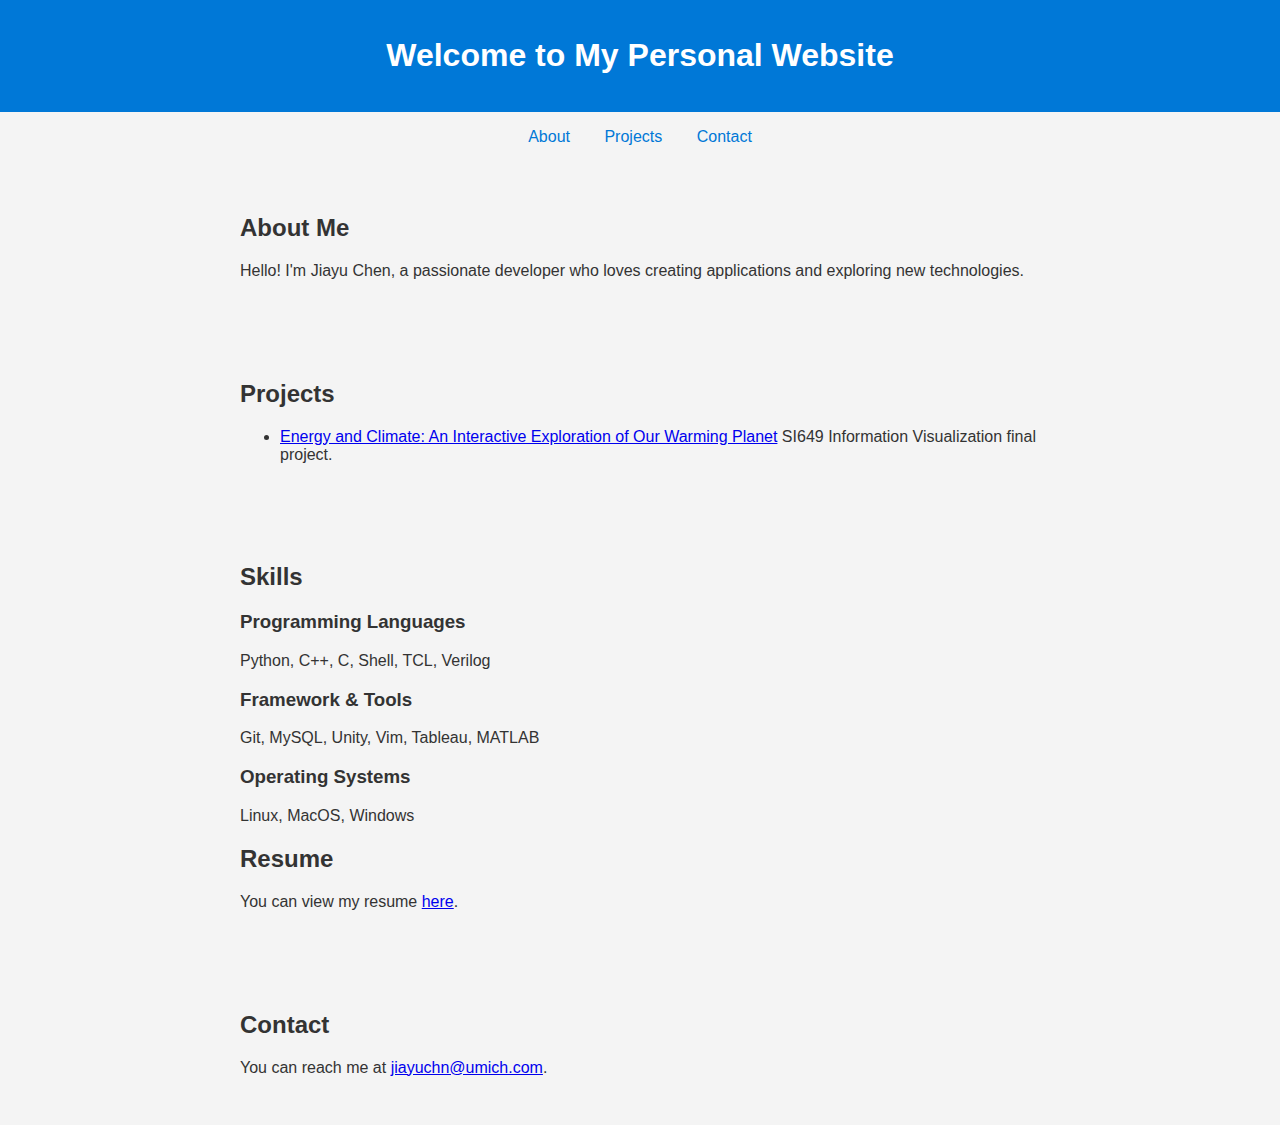
<file: index.html>
<!DOCTYPE html>
<html lang="en">
<head>
    <meta charset="UTF-8">
    <meta name="viewport" content="width=device-width, initial-scale=1.0">
    <title>Personal Website</title>
    <style>
        body {
            font-family: Arial, sans-serif;
            margin: 0;
            padding: 0;
            background-color: #f4f4f4;
            color: #333;
        }
        header {
            background: #0078d7;
            color: white;
            padding: 1rem 0;
            text-align: center;
        }
        nav {
            margin: 1rem 0;
            text-align: center;
        }
        nav a {
            margin: 0 15px;
            text-decoration: none;
            color: #0078d7;
        }
        nav a:hover {
            text-decoration: underline;
        }
        section {
            padding: 2rem;
            max-width: 800px;
            margin: auto;
        }
        footer {
            text-align: center;
            padding: 1rem 0;
            background: #333;
            color: white;
            position: fixed;
            bottom: 0;
            width: 100%;
        }
    </style>
</head>
<body>
    <header>
        <h1>Welcome to My Personal Website</h1>
    </header>
    <nav>
        <a href="#about">About</a>
        <a href="#projects">Projects</a>
        <a href="#contact">Contact</a>
    </nav>
    <section id="about">
        <h2>About Me</h2>
        <p>Hello! I'm Jiayu Chen, a passionate developer who loves creating applications and exploring new technologies.</p>
    </section>
    <section id="projects">
        <h2>Projects</h2>
        <ul>
            <li><a href="https://emirate0330.github.io/SI649_Interactive_Vis.html" target="_blank">Energy and Climate: An Interactive Exploration of Our Warming Planet</a>
                 SI649 Information Visualization final project.</li>
        </ul>
    </section>
    
    <section id="skills">
        <h2>Skills</h2>
        <h3>Programming Languages</h3>
        <p>Python, C++, C, Shell, TCL, Verilog</p>
        <h3>Framework & Tools</h3>
        <p>Git, MySQL, Unity, Vim, Tableau, MATLAB</p>
        <h3>Operating Systems</h3>
        <p>Linux, MacOS, Windows</p>

        <p></p>
        <h2>Resume</h2>
        <p>You can view my resume <a href="https://emirate0330.github.io/resume.pdf" target="_blank">here</a>.</p>
    </section>

    <section id="contact">
        <h2>Contact</h2>
        <p>You can reach me at <a href="jiayuchn@umich.com">jiayuchn@umich.com</a>.</p>
    </section>

</body>
</html>
</file>
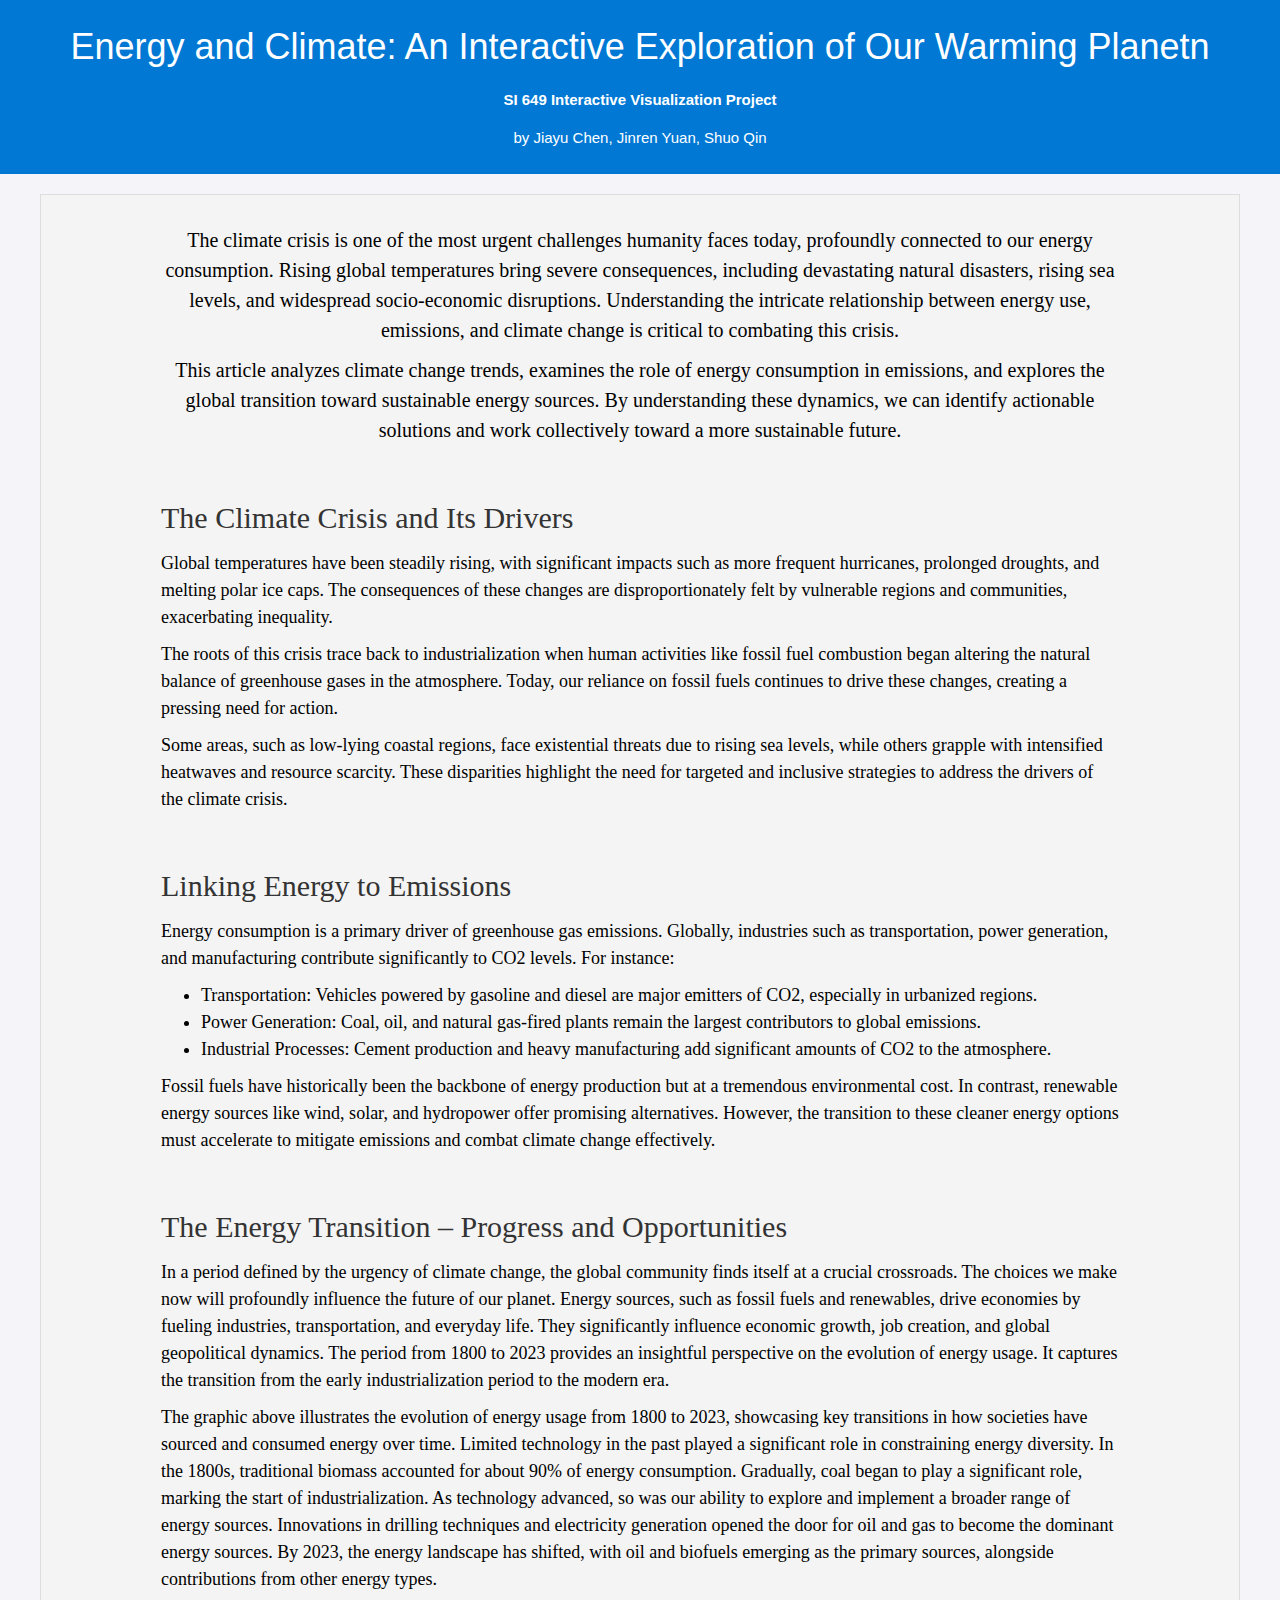
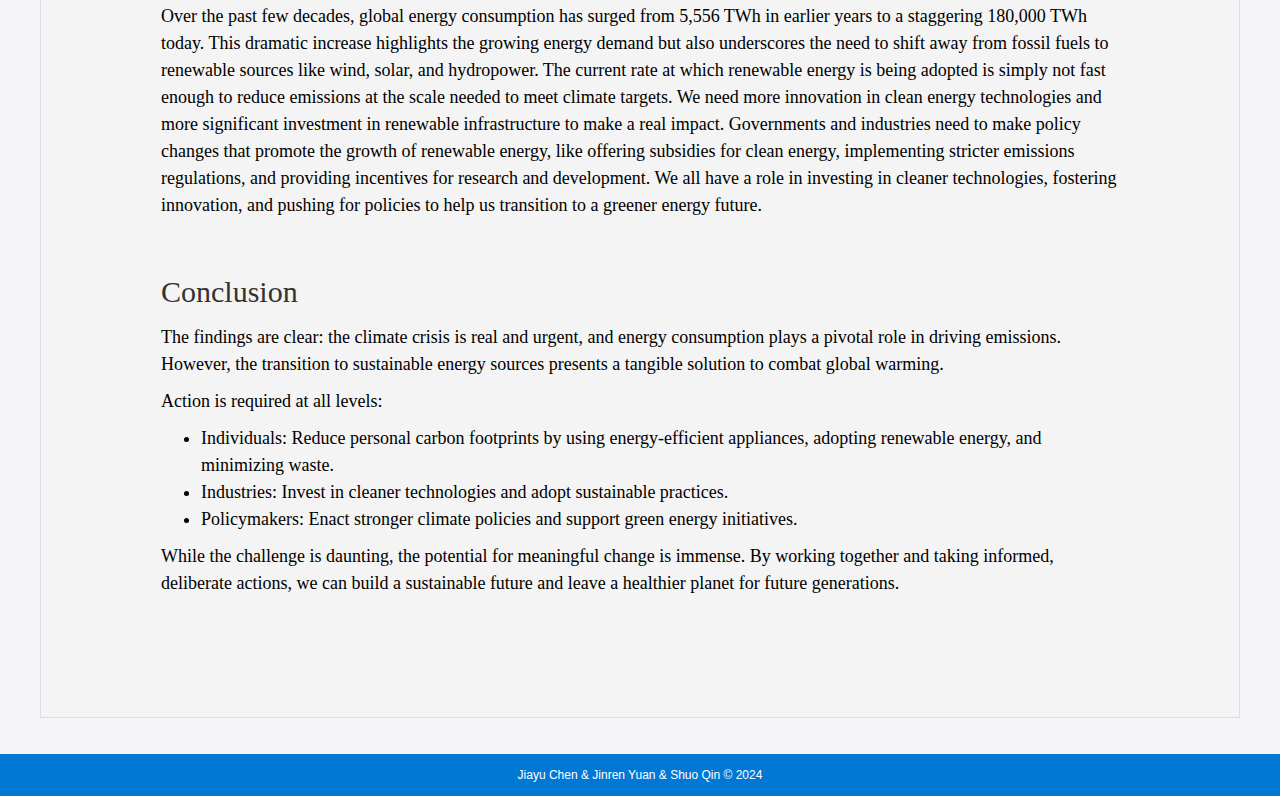
<file: final.html>
<!DOCTYPE html>
<html lang="en">
<head>
    <meta charset="UTF-8">
    <meta name="viewport" content="width=device-width, initial-scale=1.0">
    <title>Interactive Tableau Visualization</title>
    <style>
        body {
            font-family: Arial, sans-serif;
            margin: 0;
            padding: 0;
            background-color: #f4f4f9;
            color: #333;
        }
        header {
            background-color: #0078d4;
            color: white;
            padding: 10px 20px;
            text-align: center;
        }
        main {
            padding: 20px;
        }
        .container {
            max-width: 1200px;
            margin: 0 auto;
            text-align: center;
        }
        footer {
            background-color: #0078d4;
            color: white;
            padding: 10px 20px;
            text-align: center;
            position: absolute;
            width: 100%;
            bottom: 0;
        }
        .placeholder {
            margin: 20px 0;
            font-style: italic;
            color: #777;
        }
    </style>
</head>

<body>
    <header>
        <h1>Energy and Climate: An Interactive Exploration of Our Warming Planetn</h1>
        <p><b>SI 649 Interactive Visualization Project</b></p>
        <p>by Jiayu Chen, Jinren Yuan, Shuo Qin</p>
        <link rel="stylesheet" href="style.css">
        <link rel="stylesheet" href="https://www.w3schools.com/w3css/4/w3.css">

    </header>

    <main>
        
        <div class="container">
            <p style="color: black; font-size: 20px; font-family: serif, Georgia; margin: 10px 100px">The climate crisis is one of the most urgent challenges humanity faces today, profoundly connected to our energy consumption. Rising global temperatures bring severe consequences, including devastating natural disasters, rising sea levels, and widespread socio-economic disruptions. Understanding the intricate relationship between energy use, emissions, and climate change is critical to combating this crisis.</p>

            <p style="color: black; font-size: 20px; font-family: serif, Georgia; margin: 10px 100px">This article analyzes climate change trends, examines the role of energy consumption in emissions, and explores the global transition toward sustainable energy sources. By understanding these dynamics, we can identify actionable solutions and work collectively toward a more sustainable future.</p>

            <div style="margin: 50px;"></div>

            <h2 style="text-align: left; font-family: serif, Georgia; margin: 10px 100px;">The Climate Crisis and Its Drivers</h2>

            <p style="text-align: left; color: black; font-size: 18px; font-family: serif, Georgia; margin: 10px 100px;">
                Global temperatures have been steadily rising, with significant impacts such as more frequent hurricanes, prolonged droughts, and melting polar ice caps. The consequences of these changes are disproportionately felt by vulnerable regions and communities, exacerbating inequality.
            </p>

            <p style="text-align: left; color: black; font-size: 18px; font-family: serif, Georgia; margin: 10px 100px;">
                The roots of this crisis trace back to industrialization when human activities like fossil fuel combustion began altering the natural balance of greenhouse gases in the atmosphere. Today, our reliance on fossil fuels continues to drive these changes, creating a pressing need for action.
            </p>

            <p style="text-align: left; color: black; font-size: 18px; font-family: serif, Georgia; margin: 10px 100px;">
                Some areas, such as low-lying coastal regions, face existential threats due to rising sea levels, while others grapple with intensified heatwaves and resource scarcity. These disparities highlight the need for targeted and inclusive strategies to address the drivers of the climate crisis.
            </p>

            <!-- Tableau Visualization 1-->
            <div class='tableauPlaceholder' id='viz1733681749293' style='position: relative; width: 50%; margin: 0 auto;'><noscript><a href=' '> < img alt='Dashboard 1 ' src='https:&#47;&#47;public.tableau.com&#47;static&#47;images&#47;Pr&#47;Project_17336817273390&#47;Dashboard1&#47;1_rss.png' style='border: none' /></a ></noscript><object class='tableauViz'  style='display:none;'><param name='host_url' value='https%3A%2F%2Fpublic.tableau.com%2F' /> <param name='embed_code_version' value='3' /> <param name='site_root' value='' /><param name='name' value='Project_17336817273390&#47;Dashboard1' /><param name='tabs' value='no' /><param name='toolbar' value='yes' /><param name='static_image' value='https:&#47;&#47;public.tableau.com&#47;static&#47;images&#47;Pr&#47;Project_17336817273390&#47;Dashboard1&#47;1.png' /> <param name='animate_transition' value='yes' /><param name='display_static_image' value='yes' /><param name='display_spinner' value='yes' /><param name='display_overlay' value='yes' /><param name='display_count' value='yes' /><param name='language' value='en-US' /><param name='filter' value='publish=yes' /></object></div>                <script type='text/javascript'>                    var divElement = document.getElementById('viz1733681749293');                    var vizElement = divElement.getElementsByTagName('object')[0];                    if ( divElement.offsetWidth > 800 ) { vizElement.style.width='1000px';vizElement.style.height='827px';} else if ( divElement.offsetWidth > 500 ) { vizElement.style.width='1000px';vizElement.style.height='827px';} else { vizElement.style.width='100%';vizElement.style.height='827px';}                     var scriptElement = document.createElement('script');                    scriptElement.src = 'https://public.tableau.com/javascripts/api/viz_v1.js';                    vizElement.parentNode.insertBefore(scriptElement, vizElement);                </script>

            <!-- Tableau Visualization 2-->
            <div class='tableauPlaceholder' id='viz1733681823942' style='position: relative; width: 50%; margin: 0 auto;'><noscript><a href=' '><img alt='Dashboard 2 ' src='https:&#47;&#47;public.tableau.com&#47;static&#47;images&#47;Pr&#47;Project_17336817273390&#47;Dashboard2&#47;1_rss.png' style='border: none' /></a ></noscript><object class='tableauViz'  style='display:none;'><param name='host_url' value='https%3A%2F%2Fpublic.tableau.com%2F' /> <param name='embed_code_version' value='3' /> <param name='site_root' value='' /><param name='name' value='Project_17336817273390&#47;Dashboard2' /><param name='tabs' value='no' /><param name='toolbar' value='yes' /><param name='static_image' value='https:&#47;&#47;public.tableau.com&#47;static&#47;images&#47;Pr&#47;Project_17336817273390&#47;Dashboard2&#47;1.png' /> <param name='animate_transition' value='yes' /><param name='display_static_image' value='yes' /><param name='display_spinner' value='yes' /><param name='display_overlay' value='yes' /><param name='display_count' value='yes' /><param name='language' value='en-US' /><param name='filter' value='publish=yes' /></object></div>                <script type='text/javascript'>                    var divElement = document.getElementById('viz1733681823942');                    var vizElement = divElement.getElementsByTagName('object')[0];                    if ( divElement.offsetWidth > 800 ) { vizElement.style.width='1000px';vizElement.style.height='827px';} else if ( divElement.offsetWidth > 500 ) { vizElement.style.width='1000px';vizElement.style.height='827px';} else { vizElement.style.width='100%';vizElement.style.height='827px';}                     var scriptElement = document.createElement('script');                    scriptElement.src = 'https://public.tableau.com/javascripts/api/viz_v1.js';                    vizElement.parentNode.insertBefore(scriptElement, vizElement);                </script>    

            <div style="margin: 50px;"></div>
            <h2 style="text-align: left; font-family: serif, Georgia; margin: 10px 100px;">Linking Energy to Emissions</h2>

            <p style="text-align: left; color: black; font-size: 18px; font-family: serif, Georgia; margin: 10px 100px;">
                Energy consumption is a primary driver of greenhouse gas emissions. Globally, industries such as transportation, power generation, and manufacturing contribute significantly to CO2 levels. For instance:
            </p>

            <ul style="text-align: left; color: black; font-size: 18px; font-family: serif, Georgia; margin: 10px 100px;">
                <li>Transportation: Vehicles powered by gasoline and diesel are major emitters of CO2, especially in urbanized regions.</li>
                <li>Power Generation: Coal, oil, and natural gas-fired plants remain the largest contributors to global emissions.</li>
                <li>Industrial Processes: Cement production and heavy manufacturing add significant amounts of CO2 to the atmosphere.</li>
            </ul>

            <p style="text-align: left; color: black; font-size: 18px; font-family: serif, Georgia; margin: 10px 100px;">
                Fossil fuels have historically been the backbone of energy production but at a tremendous environmental cost. In contrast, renewable energy sources like wind, solar, and hydropower offer promising alternatives. However, the transition to these cleaner energy options must accelerate to mitigate emissions and combat climate change effectively.
            </p>

            <!-- Tableau Visualization 3-->
            <div class='tableauPlaceholder' id='viz1733681592409' style='position: relative; width: 50%; margin: 0 auto;'>
                <noscript>
                    <a href='#'>
                        <img alt='Dashboard 1 ' src='https:&#47;&#47;public.tableau.com&#47;static&#47;images&#47;4Z&#47;4ZCQ2BDZF&#47;1_rss.png' style='border: none' />
                    </a>
                </noscript>
                <object class='tableauViz' style='display:none;'>
                    <param name='host_url' value='https%3A%2F%2Fpublic.tableau.com%2F' />
                    <param name='embed_code_version' value='3' />
                    <param name='path' value='shared&#47;4ZCQ2BDZF' />
                    <param name='toolbar' value='yes' />
                    <param name='static_image' value='https:&#47;&#47;public.tableau.com&#47;static&#47;images&#47;4Z&#47;4ZCQ2BDZF&#47;1.png' />
                    <param name='animate_transition' value='yes' />
                    <param name='display_static_image' value='yes' />
                    <param name='display_spinner' value='yes' />
                    <param name='display_overlay' value='yes' />
                    <param name='display_count' value='yes' />
                    <param name='language' value='en' />
                    <param name='filter' value='publish=yes' />
                </object>
            </div>
            <script type='text/javascript'>
                var divElement = document.getElementById('viz1733681592409');
                var vizElement = divElement.getElementsByTagName('object')[0];
                if (divElement.offsetWidth > 800) {
                    vizElement.style.width = '1100px';
                    vizElement.style.height = '877px';
                } else if (divElement.offsetWidth > 500) {
                    vizElement.style.width = '1100px';
                    vizElement.style.height = '877px';
                } else {
                    vizElement.style.width = '100%';
                    vizElement.style.height = '877px';
                }
                var scriptElement = document.createElement('script');
                scriptElement.src = 'https://public.tableau.com/javascripts/api/viz_v1.js';
                vizElement.parentNode.insertBefore(scriptElement, vizElement);
            </script>

            <div style="margin: 50px;"></div>
            <h2 style="text-align: left; font-family: serif, Georgia; margin: 10px 100px;">The Energy Transition – Progress and Opportunities</h2>

            <p style="text-align: left; color: black; font-size: 18px; font-family: serif, Georgia; margin: 10px 100px;">
                In a period defined by the urgency of climate change, the global community finds itself at a crucial crossroads. The choices we make now will profoundly influence the future of our planet. Energy sources, such as fossil fuels and renewables, drive economies by fueling industries, transportation, and everyday life. They significantly influence economic growth, job creation, and global geopolitical dynamics. The period from 1800 to 2023 provides an insightful perspective on the evolution of energy usage. It captures the transition from the early industrialization period to the modern era.
            </p>

            <!-- Tableau Visualization 4-->
            <div class='tableauPlaceholder' id='viz1733681757495' style='position: relative; width: 50%; margin: 0 auto;'><noscript><a href=' '>< img alt='Dashboard 3 ' src='https:&#47;&#47;public.tableau.com&#47;static&#47;images&#47;Fi&#47;FinalProject649&#47;Dashboard3&#47;1_rss.png' style='border: none' /></a ></noscript><object class='tableauViz'  style='display:none;'><param name='host_url' value='https%3A%2F%2Fpublic.tableau.com%2F' /> <param name='embed_code_version' value='3' /> <param name='site_root' value='' /><param name='name' value='FinalProject649&#47;Dashboard3' /><param name='tabs' value='no' /><param name='toolbar' value='yes' /><param name='static_image' value='https:&#47;&#47;public.tableau.com&#47;static&#47;images&#47;Fi&#47;FinalProject649&#47;Dashboard3&#47;1.png' /> <param name='animate_transition' value='yes' /><param name='display_static_image' value='yes' /><param name='display_spinner' value='yes' /><param name='display_overlay' value='yes' /><param name='display_count' value='yes' /><param name='language' value='en-US' /></object></div>                <script type='text/javascript'>                    var divElement = document.getElementById('viz1733681757495');                    var vizElement = divElement.getElementsByTagName('object')[0];                    if ( divElement.offsetWidth > 800 ) { vizElement.style.width='1000px';vizElement.style.height='827px';} else if ( divElement.offsetWidth > 500 ) { vizElement.style.width='1000px';vizElement.style.height='827px';} else { vizElement.style.width='100%';vizElement.style.height='877px';}                     var scriptElement = document.createElement('script');                    scriptElement.src = 'https://public.tableau.com/javascripts/api/viz_v1.js';                    vizElement.parentNode.insertBefore(scriptElement, vizElement);                </script>

            <div style="margin: 10px;"></div>
            <p style="text-align: left; color: black; font-size: 18px; font-family: serif, Georgia; margin: 10px 100px;">
                The graphic above illustrates the evolution of energy usage from 1800 to 2023, showcasing key transitions in how societies have sourced and consumed energy over time. Limited technology in the past played a significant role in constraining energy diversity. In the 1800s, traditional biomass accounted for about 90% of energy consumption. Gradually, coal began to play a significant role, marking the start of industrialization. As technology advanced, so was our ability to explore and implement a broader range of energy sources. Innovations in drilling techniques and electricity generation opened the door for oil and gas to become the dominant energy sources. By 2023, the energy landscape has shifted, with oil and biofuels emerging as the primary sources, alongside contributions from other energy types.
            </p>

            <p style="text-align: left; color: black; font-size: 18px; font-family: serif, Georgia; margin: 10px 100px;">
                Over the past few decades, global energy consumption has surged from 5,556 TWh in earlier years to a staggering 180,000 TWh today. This dramatic increase highlights the growing energy demand but also underscores the need to shift away from fossil fuels to renewable sources like wind, solar, and hydropower. The current rate at which renewable energy is being adopted is simply not fast enough to reduce emissions at the scale needed to meet climate targets. We need more innovation in clean energy technologies and more significant investment in renewable infrastructure to make a real impact. Governments and industries need to make policy changes that promote the growth of renewable energy, like offering subsidies for clean energy, implementing stricter emissions regulations, and providing incentives for research and development. We all have a role in investing in cleaner technologies, fostering innovation, and pushing for policies to help us transition to a greener energy future.
            </p>

            <div style="margin: 50px;"></div>
            <h2 style="text-align: left; font-family: serif, Georgia; margin: 10px 100px;">Conclusion</h2>

            <p style="text-align: left; color: black; font-size: 18px; font-family: serif, Georgia; margin: 10px 100px;">
                The findings are clear: the climate crisis is real and urgent, and energy consumption plays a pivotal role in driving emissions. However, the transition to sustainable energy sources presents a tangible solution to combat global warming.
            </p>

            <p style="text-align: left; color: black; font-size: 18px; font-family: serif, Georgia; margin: 10px 100px;">
                Action is required at all levels:
            </p>

            <ul style="text-align: left; color: black; font-size: 18px; font-family: serif, Georgia; margin: 10px 100px;">
                <li>Individuals: Reduce personal carbon footprints by using energy-efficient appliances, adopting renewable energy, and minimizing waste.</li>
                <li>Industries: Invest in cleaner technologies and adopt sustainable practices.</li>
                <li>Policymakers: Enact stronger climate policies and support green energy initiatives.</li>
            </ul>

            <p style="text-align: left; color: black; font-size: 18px; font-family: serif, Georgia; margin: 10px 100px;">
                While the challenge is daunting, the potential for meaningful change is immense. By working together and taking informed, deliberate actions, we can build a sustainable future and leave a healthier planet for future generations.
            </p>

            <div style="margin: 100px;"></div>
        </div>

    </main>

    <footer class="w3-container w3-center w3-margin-top">
        <p class="w3-small">Jiayu Chen & Jinren Yuan & Shuo Qin © 2024</p>
    </footer>
</body>

</html>
</file>
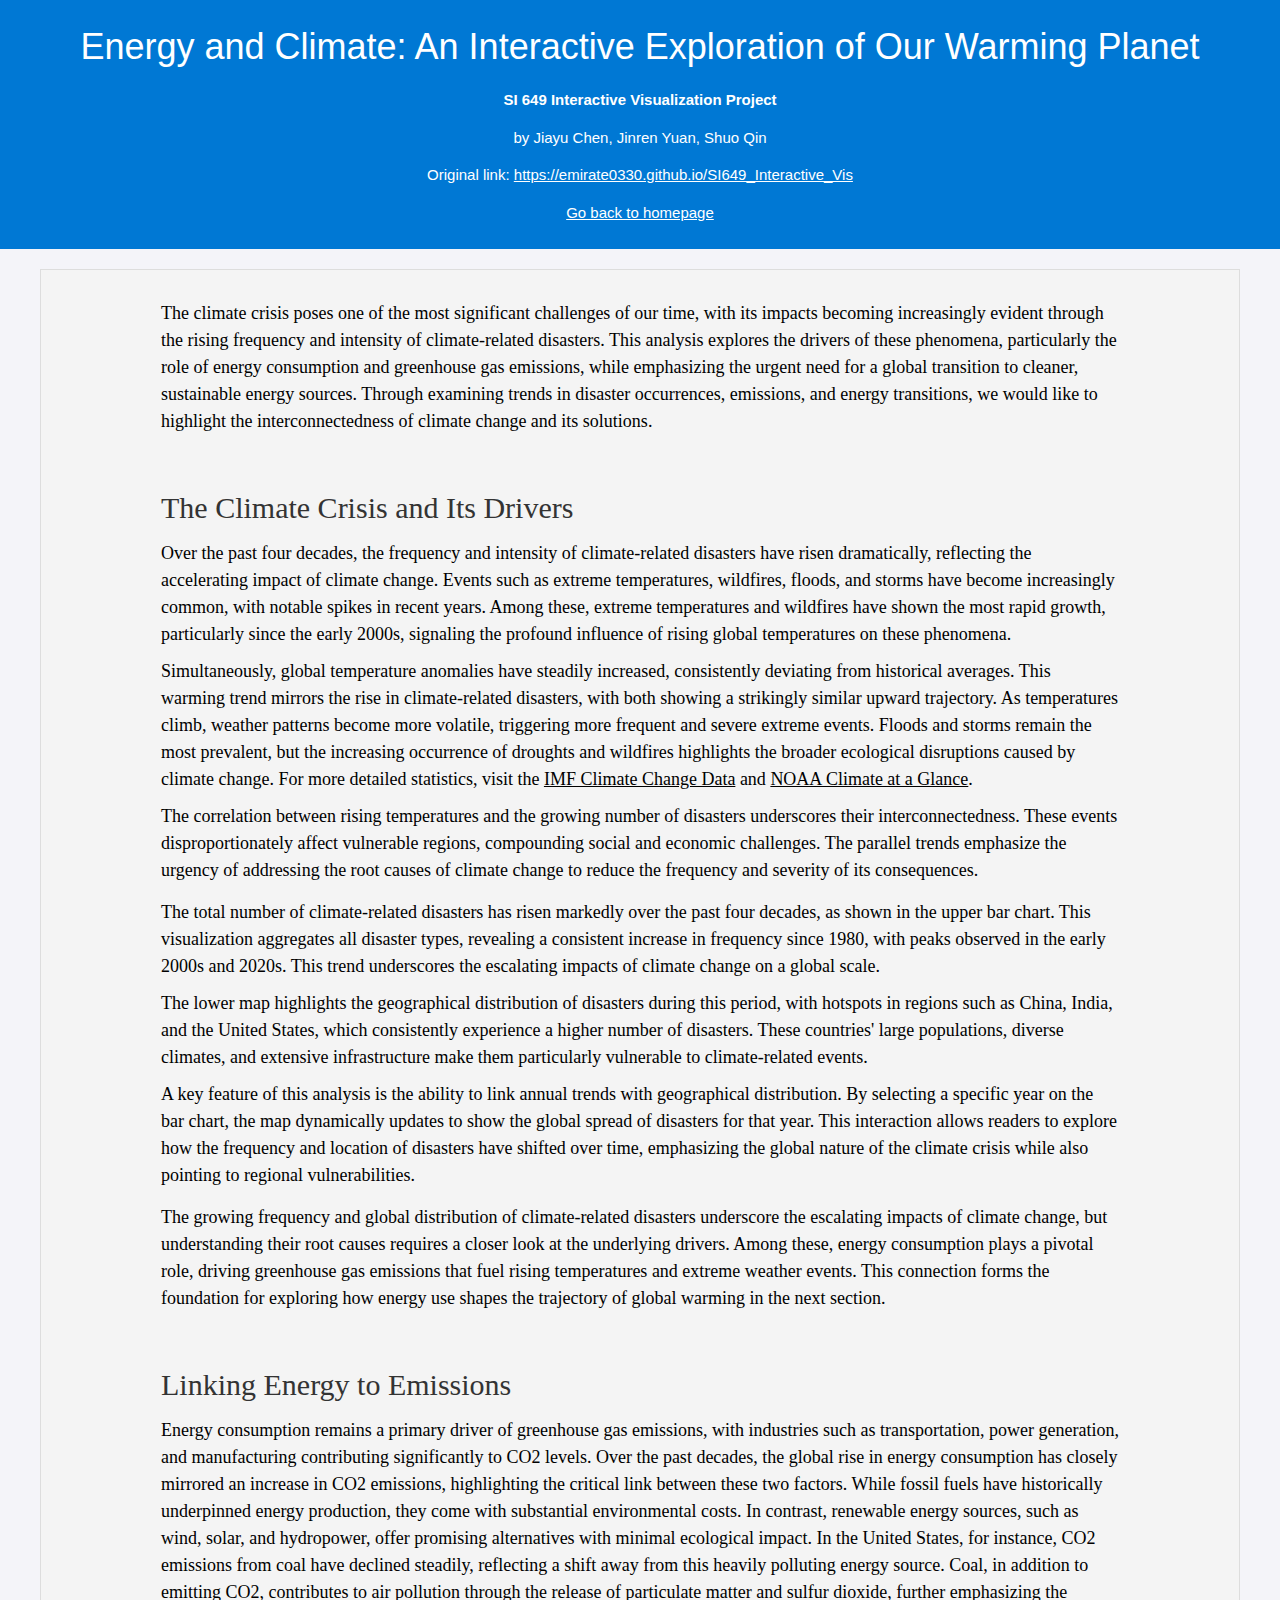
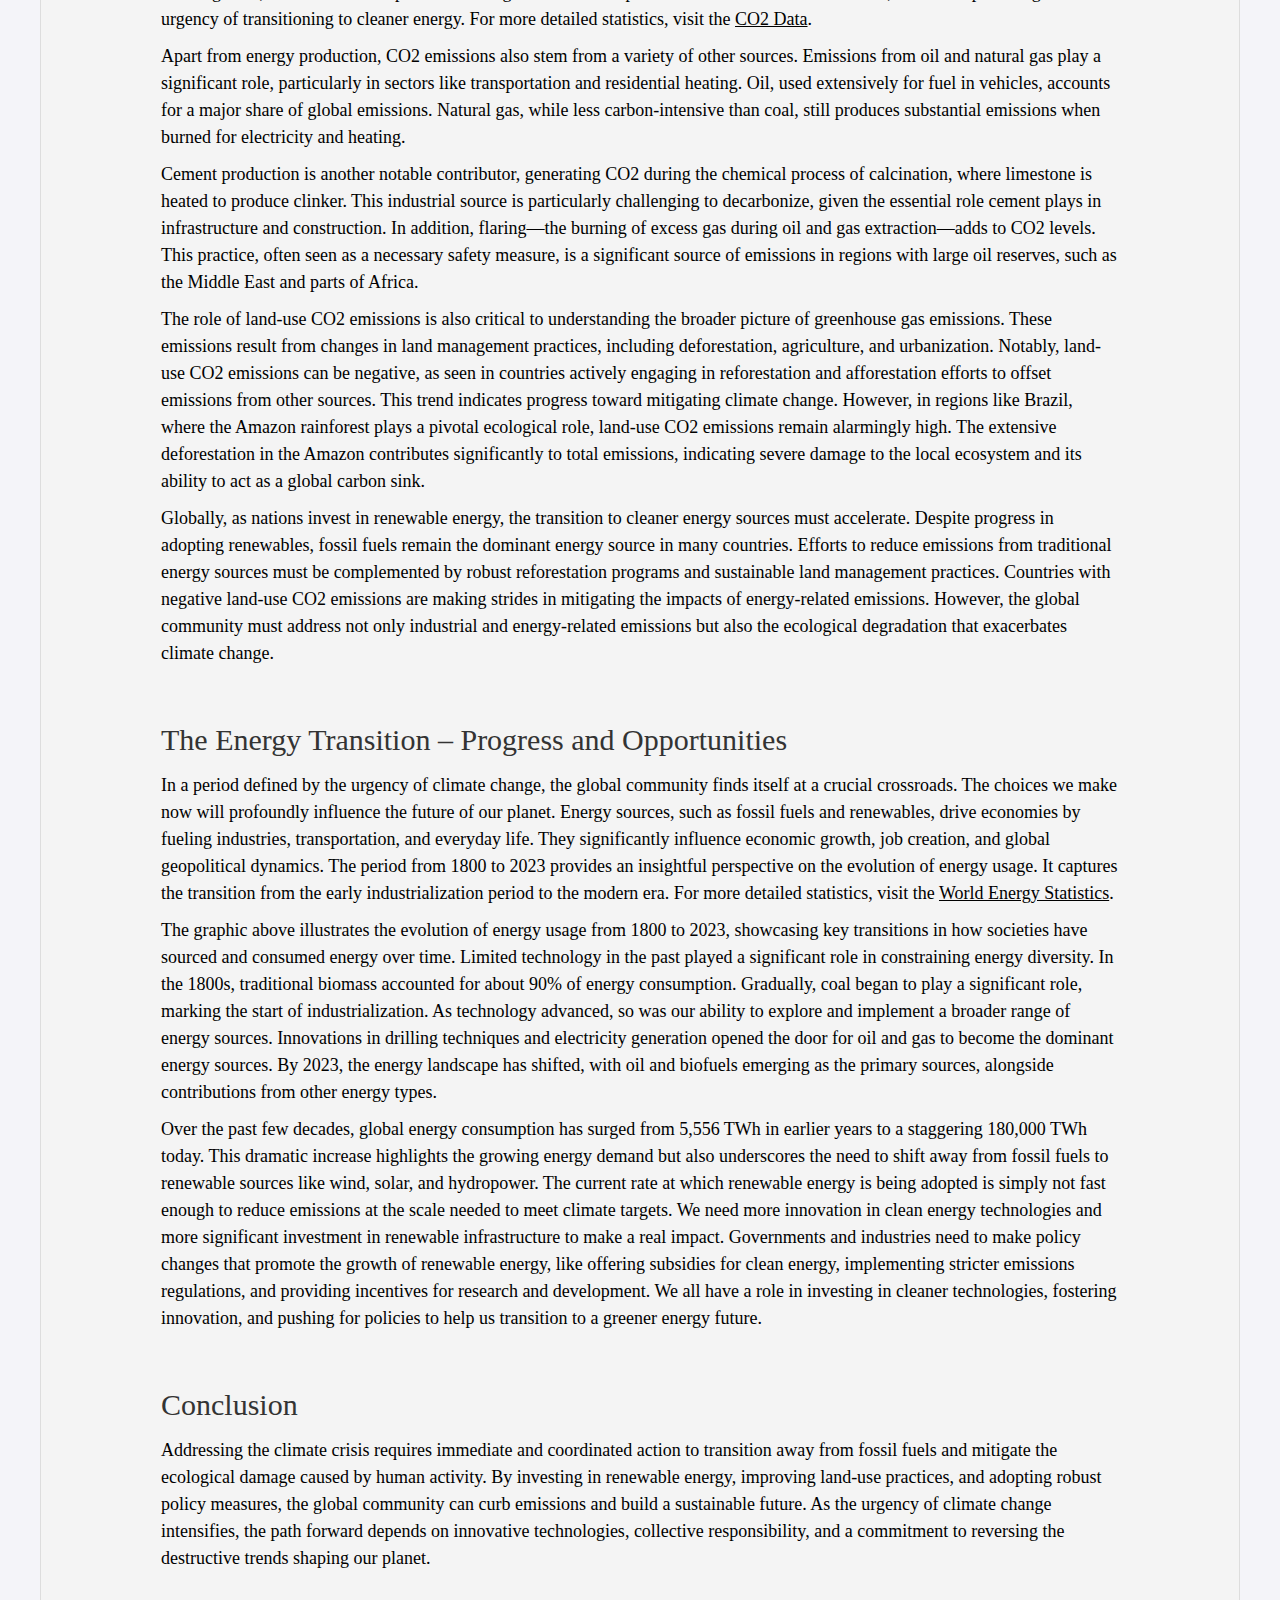
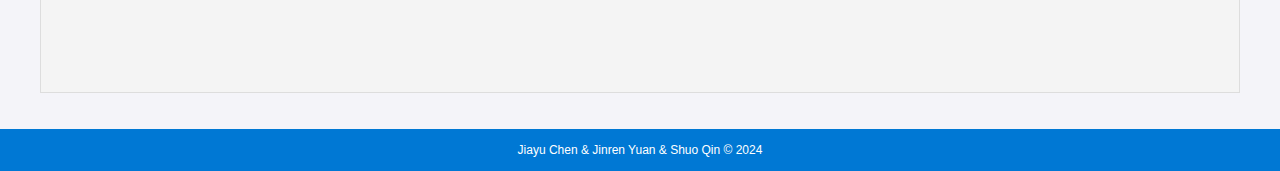
<file: SI649_Interactive_Vis.html>
<!DOCTYPE html>
<html lang="en">
<head>
    <meta charset="UTF-8">
    <meta name="viewport" content="width=device-width, initial-scale=1.0">
    <title>Interactive Tableau Visualization</title>
    <style>
        body {
            font-family: Arial, sans-serif;
            margin: 0;
            padding: 0;
            background-color: #f4f4f9;
            color: #333;
        }
        header {
            background-color: #0078d4;
            color: white;
            padding: 10px 20px;
            text-align: center;
        }
        main {
            padding: 20px;
        }
        .container {
            max-width: 1200px;
            margin: 0 auto;
            text-align: center;
        }
        footer {
            background-color: #0078d4;
            color: white;
            padding: 10px 20px;
            text-align: center;
            position: absolute;
            width: 100%;
            bottom: 0;
        }
        .placeholder {
            margin: 20px 0;
            font-style: italic;
            color: #777;
        }
    </style>
</head>

<body>
    <header>
        <h1>Energy and Climate: An Interactive Exploration of Our Warming Planet</h1>
        <p><b>SI 649 Interactive Visualization Project</b></p>
        <p>by Jiayu Chen, Jinren Yuan, Shuo Qin</p>
        <p>Original link: <a href="https://emirate0330.github.io/SI649_Interactive_Vis">https://emirate0330.github.io/SI649_Interactive_Vis</a></p>
        <p> <a href ='/' >Go back to homepage</a></p>
        <link rel="stylesheet" href="style.css">
        <link rel="stylesheet" href="https://www.w3schools.com/w3css/4/w3.css">

    </header>

    <main>
        
        <div class="container">
            <p style="text-align: left; color: black; font-size: 18px; font-family: serif, Georgia; margin: 10px 100px">
                The climate crisis poses one of the most significant challenges of our time, with its impacts becoming increasingly evident through the rising frequency and intensity of climate-related disasters. This analysis explores the drivers of these phenomena, particularly the role of energy consumption and greenhouse gas emissions, while emphasizing the urgent need for a global transition to cleaner, sustainable energy sources. Through examining trends in disaster occurrences, emissions, and energy transitions, we would like to highlight the interconnectedness of climate change and its solutions.
            </p>

            <div style="margin: 50px;"></div>

            <h2 style="text-align: left; font-family: serif, Georgia; margin: 10px 100px;">The Climate Crisis and Its Drivers</h2>
            <p style="text-align: left; color: black; font-size: 18px; font-family: serif, Georgia; margin: 10px 100px;">
                Over the past four decades, the frequency and intensity of climate-related disasters have risen dramatically, reflecting the accelerating impact of climate change. Events such as extreme temperatures, wildfires, floods, and storms have become increasingly common, with notable spikes in recent years. Among these, extreme temperatures and wildfires have shown the most rapid growth, particularly since the early 2000s, signaling the profound influence of rising global temperatures on these phenomena.
            </p>

            <p style="text-align: left; color: black; font-size: 18px; font-family: serif, Georgia; margin: 10px 100px;">
                Simultaneously, global temperature anomalies have steadily increased, consistently deviating from historical averages. This warming trend mirrors the rise in climate-related disasters, with both showing a strikingly similar upward trajectory. As temperatures climb, weather patterns become more volatile, triggering more frequent and severe extreme events. Floods and storms remain the most prevalent, but the increasing occurrence of droughts and wildfires highlights the broader ecological disruptions caused by climate change. For more detailed statistics, visit the <a href="https://climatedata.imf.org/pages/climatechange-data">IMF Climate Change Data</a> and <a href="https://www.ncei.noaa.gov/access/monitoring/climate-at-a-glance/global/time-series">NOAA Climate at a Glance</a>.
            </p>

            <p style="text-align: left; color: black; font-size: 18px; font-family: serif, Georgia; margin: 10px 100px;">
                The correlation between rising temperatures and the growing number of disasters underscores their interconnectedness. These events disproportionately affect vulnerable regions, compounding social and economic challenges. The parallel trends emphasize the urgency of addressing the root causes of climate change to reduce the frequency and severity of its consequences.
            </p>
            <!-- Tableau Visualization 1-->
            <div class='tableauPlaceholder' id='viz1733681749293' style='position: relative; width: 50%; margin: 0 auto;'><noscript><a href=' '> < img alt='Dashboard 1 ' src='https:&#47;&#47;public.tableau.com&#47;static&#47;images&#47;Pr&#47;Project_17336817273390&#47;Dashboard1&#47;1_rss.png' style='border: none' /></a ></noscript><object class='tableauViz'  style='display:none;'><param name='host_url' value='https%3A%2F%2Fpublic.tableau.com%2F' /> <param name='embed_code_version' value='3' /> <param name='site_root' value='' /><param name='name' value='Project_17336817273390&#47;Dashboard1' /><param name='tabs' value='no' /><param name='toolbar' value='yes' /><param name='static_image' value='https:&#47;&#47;public.tableau.com&#47;static&#47;images&#47;Pr&#47;Project_17336817273390&#47;Dashboard1&#47;1.png' /> <param name='animate_transition' value='yes' /><param name='display_static_image' value='yes' /><param name='display_spinner' value='yes' /><param name='display_overlay' value='yes' /><param name='display_count' value='yes' /><param name='language' value='en-US' /><param name='filter' value='publish=yes' /></object></div>                <script type='text/javascript'>                    var divElement = document.getElementById('viz1733681749293');                    var vizElement = divElement.getElementsByTagName('object')[0];                    if ( divElement.offsetWidth > 800 ) { vizElement.style.width='1000px';vizElement.style.height='827px';} else if ( divElement.offsetWidth > 500 ) { vizElement.style.width='1000px';vizElement.style.height='827px';} else { vizElement.style.width='100%';vizElement.style.height='827px';}                     var scriptElement = document.createElement('script');                    scriptElement.src = 'https://public.tableau.com/javascripts/api/viz_v1.js';                    vizElement.parentNode.insertBefore(scriptElement, vizElement);                </script>
                <div style="margin: 15px;"></div>
            <p style="text-align: left; color: black; font-size: 18px; font-family: serif, Georgia; margin: 10px 100px;">
                The total number of climate-related disasters has risen markedly over the past four decades, as shown in the upper bar chart. This visualization aggregates all disaster types, revealing a consistent increase in frequency since 1980, with peaks observed in the early 2000s and 2020s. This trend underscores the escalating impacts of climate change on a global scale.
            </p>
            <p style="text-align: left; color: black; font-size: 18px; font-family: serif, Georgia; margin: 10px 100px;">
                The lower map highlights the geographical distribution of disasters during this period, with hotspots in regions such as China, India, and the United States, which consistently experience a higher number of disasters. These countries' large populations, diverse climates, and extensive infrastructure make them particularly vulnerable to climate-related events.
            </p>
            <p style="text-align: left; color: black; font-size: 18px; font-family: serif, Georgia; margin: 10px 100px;">
                A key feature of this analysis is the ability to link annual trends with geographical distribution. By selecting a specific year on the bar chart, the map dynamically updates to show the global spread of disasters for that year. This interaction allows readers to explore how the frequency and location of disasters have shifted over time, emphasizing the global nature of the climate crisis while also pointing to regional vulnerabilities.
            </p>
                <div style="margin: 15px;"></div>
            <!-- Tableau Visualization 2-->
            <div class='tableauPlaceholder' id='viz1733681823942' style='position: relative; width: 50%; margin: 0 auto;'><noscript><a href=' '><img alt='Dashboard 2 ' src='https:&#47;&#47;public.tableau.com&#47;static&#47;images&#47;Pr&#47;Project_17336817273390&#47;Dashboard2&#47;1_rss.png' style='border: none' /></a ></noscript><object class='tableauViz'  style='display:none;'><param name='host_url' value='https%3A%2F%2Fpublic.tableau.com%2F' /> <param name='embed_code_version' value='3' /> <param name='site_root' value='' /><param name='name' value='Project_17336817273390&#47;Dashboard2' /><param name='tabs' value='no' /><param name='toolbar' value='yes' /><param name='static_image' value='https:&#47;&#47;public.tableau.com&#47;static&#47;images&#47;Pr&#47;Project_17336817273390&#47;Dashboard2&#47;1.png' /> <param name='animate_transition' value='yes' /><param name='display_static_image' value='yes' /><param name='display_spinner' value='yes' /><param name='display_overlay' value='yes' /><param name='display_count' value='yes' /><param name='language' value='en-US' /><param name='filter' value='publish=yes' /></object></div>                <script type='text/javascript'>                    var divElement = document.getElementById('viz1733681823942');                    var vizElement = divElement.getElementsByTagName('object')[0];                    if ( divElement.offsetWidth > 800 ) { vizElement.style.width='1000px';vizElement.style.height='827px';} else if ( divElement.offsetWidth > 500 ) { vizElement.style.width='1000px';vizElement.style.height='827px';} else { vizElement.style.width='100%';vizElement.style.height='827px';}                     var scriptElement = document.createElement('script');                    scriptElement.src = 'https://public.tableau.com/javascripts/api/viz_v1.js';                    vizElement.parentNode.insertBefore(scriptElement, vizElement);                </script>    
            <p style="text-align: left; color: black; font-size: 18px; font-family: serif, Georgia; margin: 10px 100px;">
                The growing frequency and global distribution of climate-related disasters underscore the escalating impacts of climate change, but understanding their root causes requires a closer look at the underlying drivers. Among these, energy consumption plays a pivotal role, driving greenhouse gas emissions that fuel rising temperatures and extreme weather events. This connection forms the foundation for exploring how energy use shapes the trajectory of global warming in the next section.
            </p>
            <div style="margin: 50px;"></div>

            <h2 style="text-align: left; font-family: serif, Georgia; margin: 10px 100px;">Linking Energy to Emissions</h2>
            <p style="text-align: left; color: black; font-size: 18px; font-family: serif, Georgia; margin: 10px 100px;">
                Energy consumption remains a primary driver of greenhouse gas emissions, with industries such as transportation, power generation, and manufacturing contributing significantly to CO2 levels. Over the past decades, the global rise in energy consumption has closely mirrored an increase in CO2 emissions, highlighting the critical link between these two factors. While fossil fuels have historically underpinned energy production, they come with substantial environmental costs. In contrast, renewable energy sources, such as wind, solar, and hydropower, offer promising alternatives with minimal ecological impact. In the United States, for instance, CO2 emissions from coal have declined steadily, reflecting a shift away from this heavily polluting energy source. Coal, in addition to emitting CO2, contributes to air pollution through the release of particulate matter and sulfur dioxide, further emphasizing the urgency of transitioning to cleaner energy. For more detailed statistics, visit the <a href="https://github.com/owid/co2-data">CO2 Data</a>.
            </p>

            <p style="text-align: left; color: black; font-size: 18px; font-family: serif, Georgia; margin: 10px 100px;">
                Apart from energy production, CO2 emissions also stem from a variety of other sources. Emissions from oil and natural gas play a significant role, particularly in sectors like transportation and residential heating. Oil, used extensively for fuel in vehicles, accounts for a major share of global emissions. Natural gas, while less carbon-intensive than coal, still produces substantial emissions when burned for electricity and heating.
            </p>

            <p style="text-align: left; color: black; font-size: 18px; font-family: serif, Georgia; margin: 10px 100px;">
                Cement production is another notable contributor, generating CO2 during the chemical process of calcination, where limestone is heated to produce clinker. This industrial source is particularly challenging to decarbonize, given the essential role cement plays in infrastructure and construction. In addition, flaring—the burning of excess gas during oil and gas extraction—adds to CO2 levels. This practice, often seen as a necessary safety measure, is a significant source of emissions in regions with large oil reserves, such as the Middle East and parts of Africa.
            </p>

            <p style="text-align: left; color: black; font-size: 18px; font-family: serif, Georgia; margin: 10px 100px;">
                The role of land-use CO2 emissions is also critical to understanding the broader picture of greenhouse gas emissions. These emissions result from changes in land management practices, including deforestation, agriculture, and urbanization. Notably, land-use CO2 emissions can be negative, as seen in countries actively engaging in reforestation and afforestation efforts to offset emissions from other sources. This trend indicates progress toward mitigating climate change. However, in regions like Brazil, where the Amazon rainforest plays a pivotal ecological role, land-use CO2 emissions remain alarmingly high. The extensive deforestation in the Amazon contributes significantly to total emissions, indicating severe damage to the local ecosystem and its ability to act as a global carbon sink.
            </p>

            <!-- Tableau Visualization 3-->
            <div class='tableauPlaceholder' id='viz1733681592409' style='position: relative; width: 50%; margin: 0 auto;'>
                <noscript>
                    <a href='#'>
                        <img alt='Dashboard 1 ' src='https:&#47;&#47;public.tableau.com&#47;static&#47;images&#47;4Z&#47;4ZCQ2BDZF&#47;1_rss.png' style='border: none' />
                    </a>
                </noscript>
                <object class='tableauViz' style='display:none;'>
                    <param name='host_url' value='https%3A%2F%2Fpublic.tableau.com%2F' />
                    <param name='embed_code_version' value='3' />
                    <param name='path' value='shared&#47;4ZCQ2BDZF' />
                    <param name='toolbar' value='yes' />
                    <param name='static_image' value='https:&#47;&#47;public.tableau.com&#47;static&#47;images&#47;4Z&#47;4ZCQ2BDZF&#47;1.png' />
                    <param name='animate_transition' value='yes' />
                    <param name='display_static_image' value='yes' />
                    <param name='display_spinner' value='yes' />
                    <param name='display_overlay' value='yes' />
                    <param name='display_count' value='yes' />
                    <param name='language' value='en' />
                    <param name='filter' value='publish=yes' />
                </object>
            </div>
            <script type='text/javascript'>
                var divElement = document.getElementById('viz1733681592409');
                var vizElement = divElement.getElementsByTagName('object')[0];
                if (divElement.offsetWidth > 800) {
                    vizElement.style.width = '1100px';
                    vizElement.style.height = '877px';
                } else if (divElement.offsetWidth > 500) {
                    vizElement.style.width = '1100px';
                    vizElement.style.height = '877px';
                } else {
                    vizElement.style.width = '100%';
                    vizElement.style.height = '877px';
                }
                var scriptElement = document.createElement('script');
                scriptElement.src = 'https://public.tableau.com/javascripts/api/viz_v1.js';
                vizElement.parentNode.insertBefore(scriptElement, vizElement);
            </script>

            <p style="text-align: left; color: black; font-size: 18px; font-family: serif, Georgia; margin: 10px 100px;">
                Globally, as nations invest in renewable energy, the transition to cleaner energy sources must accelerate. Despite progress in adopting renewables, fossil fuels remain the dominant energy source in many countries. Efforts to reduce emissions from traditional energy sources must be complemented by robust reforestation programs and sustainable land management practices. Countries with negative land-use CO2 emissions are making strides in mitigating the impacts of energy-related emissions. However, the global community must address not only industrial and energy-related emissions but also the ecological degradation that exacerbates climate change.
            </p>

            <div style="margin: 50px;"></div>
            <h2 style="text-align: left; font-family: serif, Georgia; margin: 10px 100px;">The Energy Transition – Progress and Opportunities</h2>

            <p style="text-align: left; color: black; font-size: 18px; font-family: serif, Georgia; margin: 10px 100px;">
                In a period defined by the urgency of climate change, the global community finds itself at a crucial crossroads. The choices we make now will profoundly influence the future of our planet. Energy sources, such as fossil fuels and renewables, drive economies by fueling industries, transportation, and everyday life. They significantly influence economic growth, job creation, and global geopolitical dynamics. The period from 1800 to 2023 provides an insightful perspective on the evolution of energy usage. It captures the transition from the early industrialization period to the modern era. For more detailed statistics, visit the <a href="https://www.iea.org/data-and-statistics/data-product/world-energy-statistics#energy-statistics">World Energy Statistics</a>.
            </p>

            <!-- Tableau Visualization 4-->
            <div class='tableauPlaceholder' id='viz1733681757495' style='position: relative; width: 50%; margin: 0 auto;'><noscript><a href=' '>< img alt='Dashboard 3 ' src='https:&#47;&#47;public.tableau.com&#47;static&#47;images&#47;Fi&#47;FinalProject649&#47;Dashboard3&#47;1_rss.png' style='border: none' /></a ></noscript><object class='tableauViz'  style='display:none;'><param name='host_url' value='https%3A%2F%2Fpublic.tableau.com%2F' /> <param name='embed_code_version' value='3' /> <param name='site_root' value='' /><param name='name' value='FinalProject649&#47;Dashboard3' /><param name='tabs' value='no' /><param name='toolbar' value='yes' /><param name='static_image' value='https:&#47;&#47;public.tableau.com&#47;static&#47;images&#47;Fi&#47;FinalProject649&#47;Dashboard3&#47;1.png' /> <param name='animate_transition' value='yes' /><param name='display_static_image' value='yes' /><param name='display_spinner' value='yes' /><param name='display_overlay' value='yes' /><param name='display_count' value='yes' /><param name='language' value='en-US' /></object></div>                <script type='text/javascript'>                    var divElement = document.getElementById('viz1733681757495');                    var vizElement = divElement.getElementsByTagName('object')[0];                    if ( divElement.offsetWidth > 800 ) { vizElement.style.width='1000px';vizElement.style.height='827px';} else if ( divElement.offsetWidth > 500 ) { vizElement.style.width='1000px';vizElement.style.height='827px';} else { vizElement.style.width='100%';vizElement.style.height='877px';}                     var scriptElement = document.createElement('script');                    scriptElement.src = 'https://public.tableau.com/javascripts/api/viz_v1.js';                    vizElement.parentNode.insertBefore(scriptElement, vizElement);                </script>

            <div style="margin: 10px;"></div>
            <p style="text-align: left; color: black; font-size: 18px; font-family: serif, Georgia; margin: 10px 100px;">
                The graphic above illustrates the evolution of energy usage from 1800 to 2023, showcasing key transitions in how societies have sourced and consumed energy over time. Limited technology in the past played a significant role in constraining energy diversity. In the 1800s, traditional biomass accounted for about 90% of energy consumption. Gradually, coal began to play a significant role, marking the start of industrialization. As technology advanced, so was our ability to explore and implement a broader range of energy sources. Innovations in drilling techniques and electricity generation opened the door for oil and gas to become the dominant energy sources. By 2023, the energy landscape has shifted, with oil and biofuels emerging as the primary sources, alongside contributions from other energy types.
            </p>

            <p style="text-align: left; color: black; font-size: 18px; font-family: serif, Georgia; margin: 10px 100px;">
                Over the past few decades, global energy consumption has surged from 5,556 TWh in earlier years to a staggering 180,000 TWh today. This dramatic increase highlights the growing energy demand but also underscores the need to shift away from fossil fuels to renewable sources like wind, solar, and hydropower. The current rate at which renewable energy is being adopted is simply not fast enough to reduce emissions at the scale needed to meet climate targets. We need more innovation in clean energy technologies and more significant investment in renewable infrastructure to make a real impact. Governments and industries need to make policy changes that promote the growth of renewable energy, like offering subsidies for clean energy, implementing stricter emissions regulations, and providing incentives for research and development. We all have a role in investing in cleaner technologies, fostering innovation, and pushing for policies to help us transition to a greener energy future.
            </p>

            <div style="margin: 50px;"></div>
            <h2 style="text-align: left; font-family: serif, Georgia; margin: 10px 100px;">Conclusion</h2>

            <p style="text-align: left; color: black; font-size: 18px; font-family: serif, Georgia; margin: 10px 100px;">
                Addressing the climate crisis requires immediate and coordinated action to transition away from fossil fuels and mitigate the ecological damage caused by human activity. By investing in renewable energy, improving land-use practices, and adopting robust policy measures, the global community can curb emissions and build a sustainable future. As the urgency of climate change intensifies, the path forward depends on innovative technologies, collective responsibility, and a commitment to reversing the destructive trends shaping our planet.
            </p>

            <div style="margin: 100px;"></div>
        </div>

    </main>

    <footer class="w3-container w3-center w3-margin-top">
        <p class="w3-small">Jiayu Chen & Jinren Yuan & Shuo Qin © 2024</p>
    </footer>
</body>

</html>
</file>
<file: style.css>
.container {
    max-width: 1200px;
    margin: 0 auto;
    padding: 20px;
    background-color: #f4f4f4;
    border: 1px solid #ddd;
}

html, body {
    height: 100%;
    margin: 0;
}

body {
    display: flex;
    flex-direction: column;
}

.content {
    flex: 1;
}

footer {
    background-color: #0078d4;
    color: white;
    padding: 10px 20px;
    text-align: center;
    position: relative; /* No absolute positioning */
    width: 100%;
}
</file>
